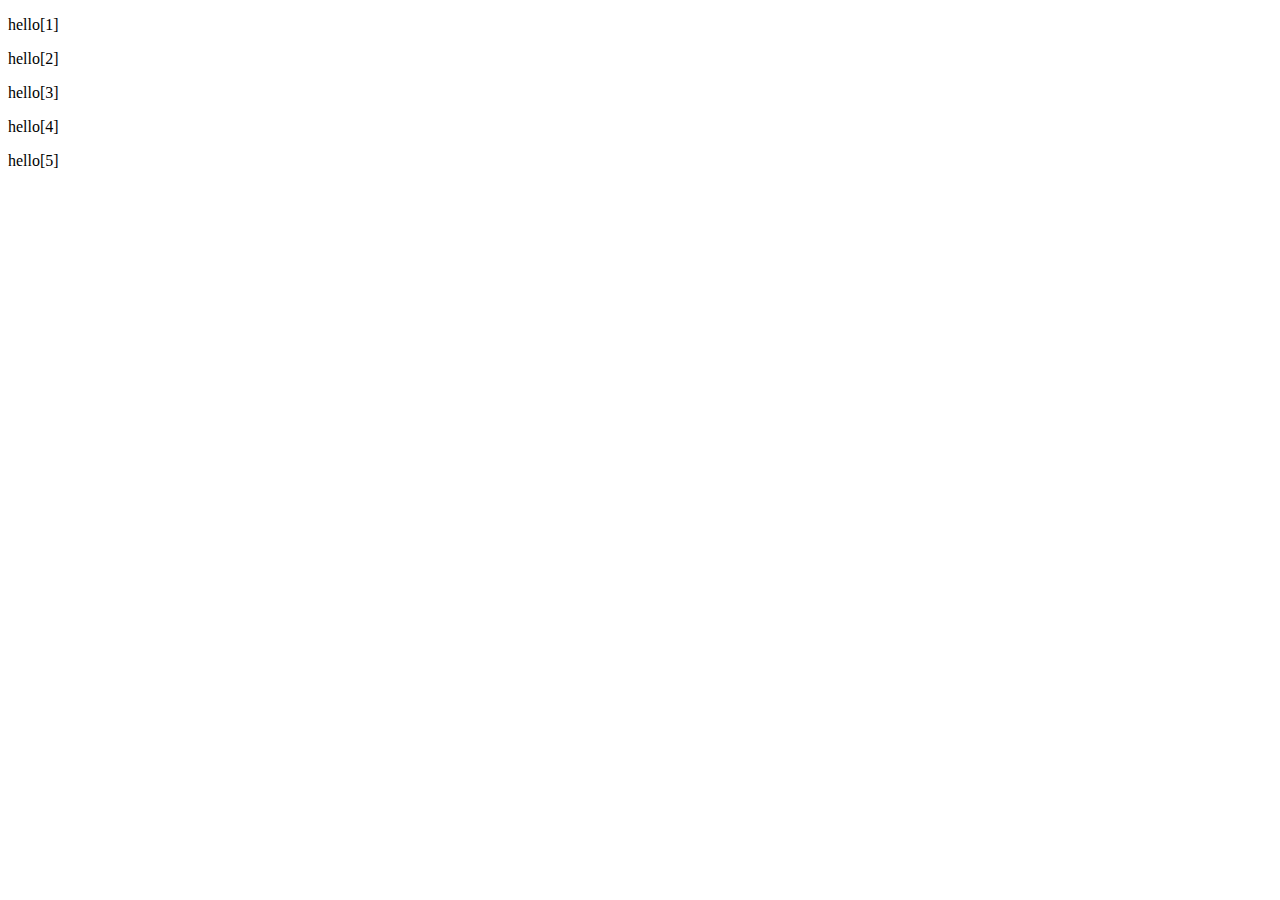
<file: dom/index.html>
<!DOCTYPE html>
<html lang="en">
  <head>
    <meta charset="UTF-8" />
    <meta name="viewport" content="width=device-width, initial-scale=1.0" />
    <title>Document Object Model</title>
    <script defer src="./script.js"></script>
  </head>
  <body>
    <div id="root">
      <p id="hello">hello[1]</p>
      <p class="bye">hello[2]</p>
      <p class="bye">hello[3]</p>
      <p class="bye">hello[4]</p>
      <p>hello[5]</p>
    </div>

    <!-- <script>
      alert("hello");
    </script> -->
  </body>
</html>
</file>
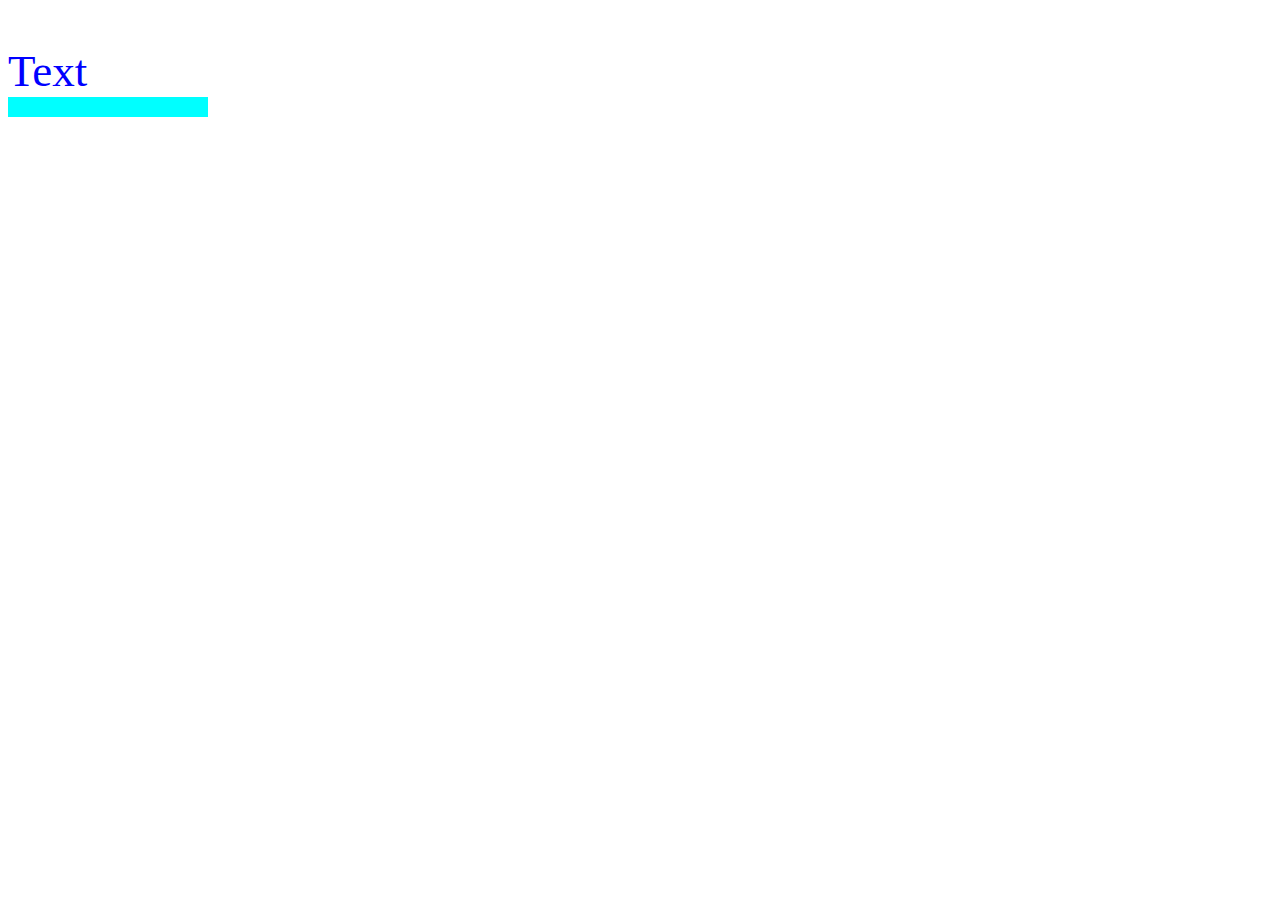
<file: html&css/index.html>
<!DOCTYPE html>
<html lang="en">
  <head>
    <meta charset="UTF-8" />
    <meta name="viewport" content="width=device-width, initial-scale=1.0" />
    <title>JS Advanced</title>
    <link rel="stylesheet" href="./style.css" />
    <!-- <style>
      * {
        margin: 0;
        padding: 0;
      }
      div {
        height: 200px;
        width: 200px;
        background-color: blue;
      }
    </style> -->
  </head>
  <body>
    <!-- <h1>headline 1</h1>
    <h2>headline 2</h2>
    <h3>headline 3</h3>
    <h4>headline 4</h4>
    <h5>headline 5</h5>
    <h6>headline 6</h6>
    <span>span tag</span>
    <p>hello <a href="a.com">world</a></p>
    <span>end</span>
    <span>hdfj</span>

    <ul>
      <li>item 1</li>
      <li>item 2</li>
      <li>item 3</li>
    </ul>

    <ol>
      <li>item 1</li>
      <li>item 2</li>
      <li>item 3</li>
    </ol>

    <a href="https:\\www.google.com" target="_blank">
      <button>s<b>e</b>nd</button>
    </a>

    <img
      src="https://i.ytimg.com/vi/ekgUjyWe1Yc/maxresdefault.jpg"
      width="200px"
      height="200px"
      alt="beautiful car"
    /> -->

    <!-- <div>
      <p>text</p>
    </div>
    <img
      src="https://i.ytimg.com/vi/ekgUjyWe1Yc/maxresdefault.jpg"
      width="100%"
    />
    <div></div> -->

    <!-- <input type="text" name="firstName" />
    <input type="text" name="lastName" />
    <input type="email" name="email" />
    <input type="password" name="password" />
    <input type="checkbox" name="hasChild" />
    <input type="radio" name="gender" value="male" />
    <input type="radio" name="gender" value="female" />

    <input type="submit" value="Submit" />
    <input type="reset" value="Reset" /> -->

    <!-- <div style="width: 100px; height: 100px; background-color: aqua"></div> -->

    <!-- <div>1</div>
    <div class="a">2</div>
    <div class="a" id="b">3</div>

    <div class="a c"></div> -->

    <p>Text</p>
  </body>
</html>
</file>
<file: html&css/style.css>
/* div {
  width: 300px;
  height: 300px;
  background-color: brown;
} */
/* 
selector {
  key: value;
} */

/* element, class, id */

/* #b {
  background-color: bisque;
}

.a {
  background-color: aqua;
}

.c {
  background-color: blueviolet;
}

div {
  box-sizing: border-box;
  width: 300px;
  height: 300px;
  background-color: brown;
  margin: 20px;
  padding: 10px;
  border: 3px solid black;
  color: aliceblue;
} */

p {
  font-size: 45px;
  color: blue;
}

/* pseudo-elements */

p::after {
  display: block;
  content: "";
  width: 200px;
  height: 20px;
  background-color: aqua;
}
</file>
